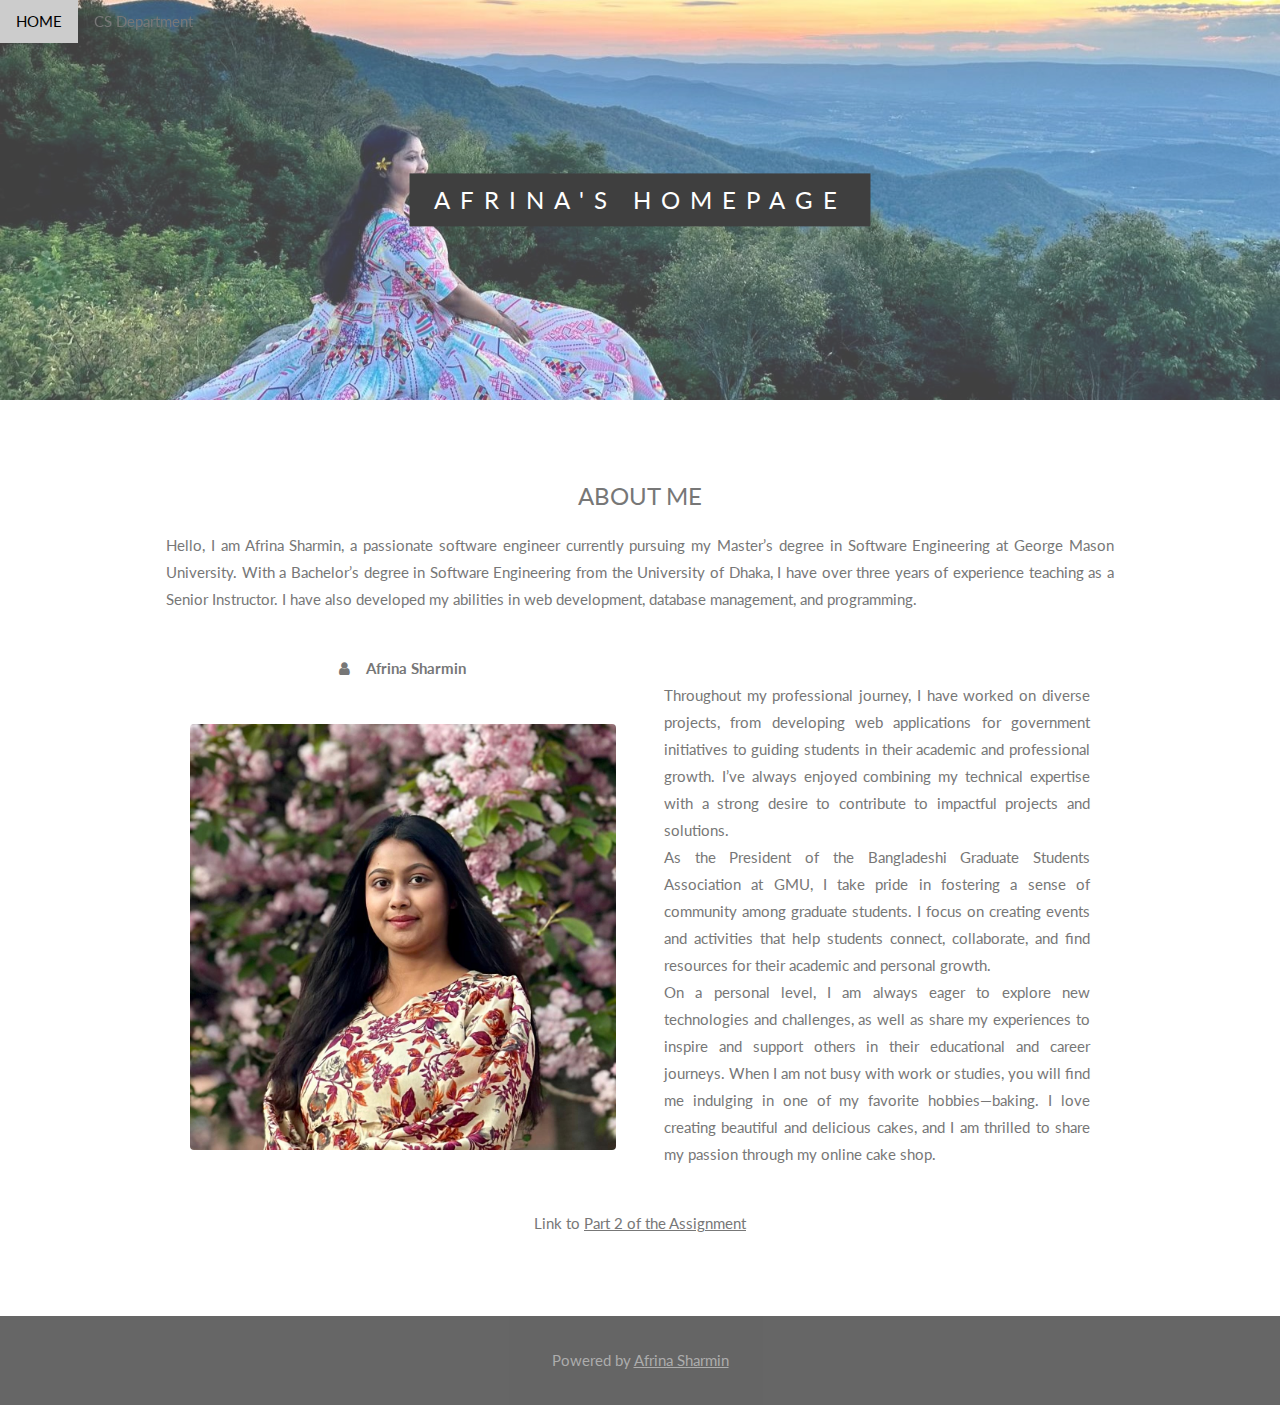
<file: index.html>
<!DOCTYPE html>
<html>
<head>
<title>Afrina's Homepage</title>
<meta charset="UTF-8">
<meta name="viewport" content="width=device-width, initial-scale=1">
<link rel="stylesheet" href="https://www.w3schools.com/w3css/4/w3.css">
<link rel="stylesheet" href="https://fonts.googleapis.com/css?family=Lato">
<link rel="stylesheet" href="https://cdnjs.cloudflare.com/ajax/libs/font-awesome/4.7.0/css/font-awesome.min.css">

<style>
body,h1,h2,h3,h4,h5,h6 {font-family: "Lato", sans-serif;}
body, html, p {
  height: 100%;
  color: #777;
  line-height: 1.8;
}

/* Create a Parallax Effect */
.bgimg {
  background-attachment: fixed;
  background-position: center;
  background-repeat: no-repeat;
  background-size: cover;
}

/* First image (Logo. Full height) */
.bgimg {
  background-image: url('img/bg.jpeg');
  min-height: 80%;
}

.w3-wide {letter-spacing: 10px;}
.w3-hover-opacity {cursor: pointer;}

/* Turn off parallax scrolling for tablets and phones */
@media only screen and (max-device-width: 1600px) {
  .bgimg{
    background-attachment: scroll;
    min-height: 400px;
  }
}
</style>
</head>

<body>

<!-- Navbar (sit on top) -->
<div class="w3-top">
  <div class="w3-bar" id="myNavbar">
    <a class="w3-bar-item w3-button w3-hover-black w3-hide-medium w3-hide-large w3-right" href="javascript:void(0);" onclick="toggleFunction()" title="Toggle Navigation Menu">
      <i class="fa fa-bars"></i>
    </a>
    <a href="#home" class="w3-bar-item w3-button">HOME</a>
    <!-- Part 2 of the Assignment 1 is linked here in navigation sention. Also created another one at bottom -->
    <a href="Part2/index.html" class="w3-bar-item w3-button">CS Department</a>
  </div>
</div>

<!-- First Parallax Image with Text -->
<div class="bgimg w3-display-container w3-opacity-min" id="home">
  <div class="w3-display-middle" style="white-space:nowrap;">
    <span class="w3-center w3-padding-large w3-black w3-xlarge w3-wide w3-animate-opacity">AFRINA'S HOMEPAGE</span>
  </div>
</div>

<!-- Container (About Section) -->
<div class="w3-content w3-container w3-padding-64" id="about">
  <h3 class="w3-center">ABOUT ME</h3>
  <!-- brief description of myself -->
  <p style="text-align: justify;">Hello, I am Afrina Sharmin, a passionate software engineer currently pursuing my Master’s degree in Software Engineering at George Mason University. With a Bachelor’s degree in Software Engineering from the University of Dhaka, I have over three years of experience teaching as a Senior Instructor. I have also developed my abilities in web development, database management, and programming. 
  </p>
  <div class="w3-row">
    <div class="w3-col m6 w3-center w3-padding-large">
      <p><b><i class="fa fa-user w3-margin-right"></i>Afrina Sharmin</b></p><br>
      <img src="img/pp.jpeg" class="w3-round w3-image" alt="Photo of Me" width="500" height="333">
    </div>

    <div class="w3-col m6 w3-padding-large">
    	<p style="text-align: justify;">   </br> Throughout my professional journey, I have worked on diverse projects, from developing web applications for government initiatives to guiding students in their academic and professional growth. I’ve always enjoyed combining my technical expertise with a strong desire to contribute to impactful projects and solutions. </br>
  		As the President of the Bangladeshi Graduate Students Association at GMU, I take pride in fostering a sense of community among graduate students. I focus on creating events and activities that help students connect, collaborate, and find resources for their academic and personal growth.</br>
  		On a personal level, I am always eager to explore new technologies and challenges, as well as share my experiences to inspire and support others in their educational and career journeys. When I am not busy with work or studies, you will find me indulging in one of my favorite hobbies—baking. I love creating beautiful and delicious cakes, and I am thrilled to share my passion through my online cake shop. </br></p>
    </div>
  </div> 

  <!-- Assignment 1 part 2 is linked here in this class web page. Also created a another one at top on navigation bar-->
  <p style="text-align:center;">Link to <a href="Part2/index.html">Part 2 of the Assignment </a></p> 
  
</div> 


<!-- Footer -->
<footer class="w3-center w3-black w3-padding-16 w3-opacity w3-hover-opacity-off">
  <p>Powered by <a href="index.html" title="W3.CSS" target="_blank" class="w3-hover-text-green">Afrina Sharmin</a></p>
</footer>
 
 <script>
// Modal Image Gallery
function onClick(element) {
  document.getElementById("img01").src = element.src;
  document.getElementById("modal01").style.display = "block";
  var captionText = document.getElementById("caption");
  captionText.innerHTML = element.alt;
}

// Change style of navbar on scroll
window.onscroll = function() {myFunction()};
function myFunction() {
    var navbar = document.getElementById("myNavbar");
    if (document.body.scrollTop > 100 || document.documentElement.scrollTop > 100) {
        navbar.className = "w3-bar" + " w3-card" + " w3-animate-top" + " w3-white";
    } else {
        navbar.className = navbar.className.replace(" w3-card w3-animate-top w3-white", "");
    }
}

// Used to toggle the menu on small screens when clicking on the menu button
function toggleFunction() {
    var x = document.getElementById("navDemo");
    if (x.className.indexOf("w3-show") == -1) {
        x.className += " w3-show";
    } else {
        x.className = x.className.replace(" w3-show", "");
    }
}
</script>

</body>
</html>
</file>
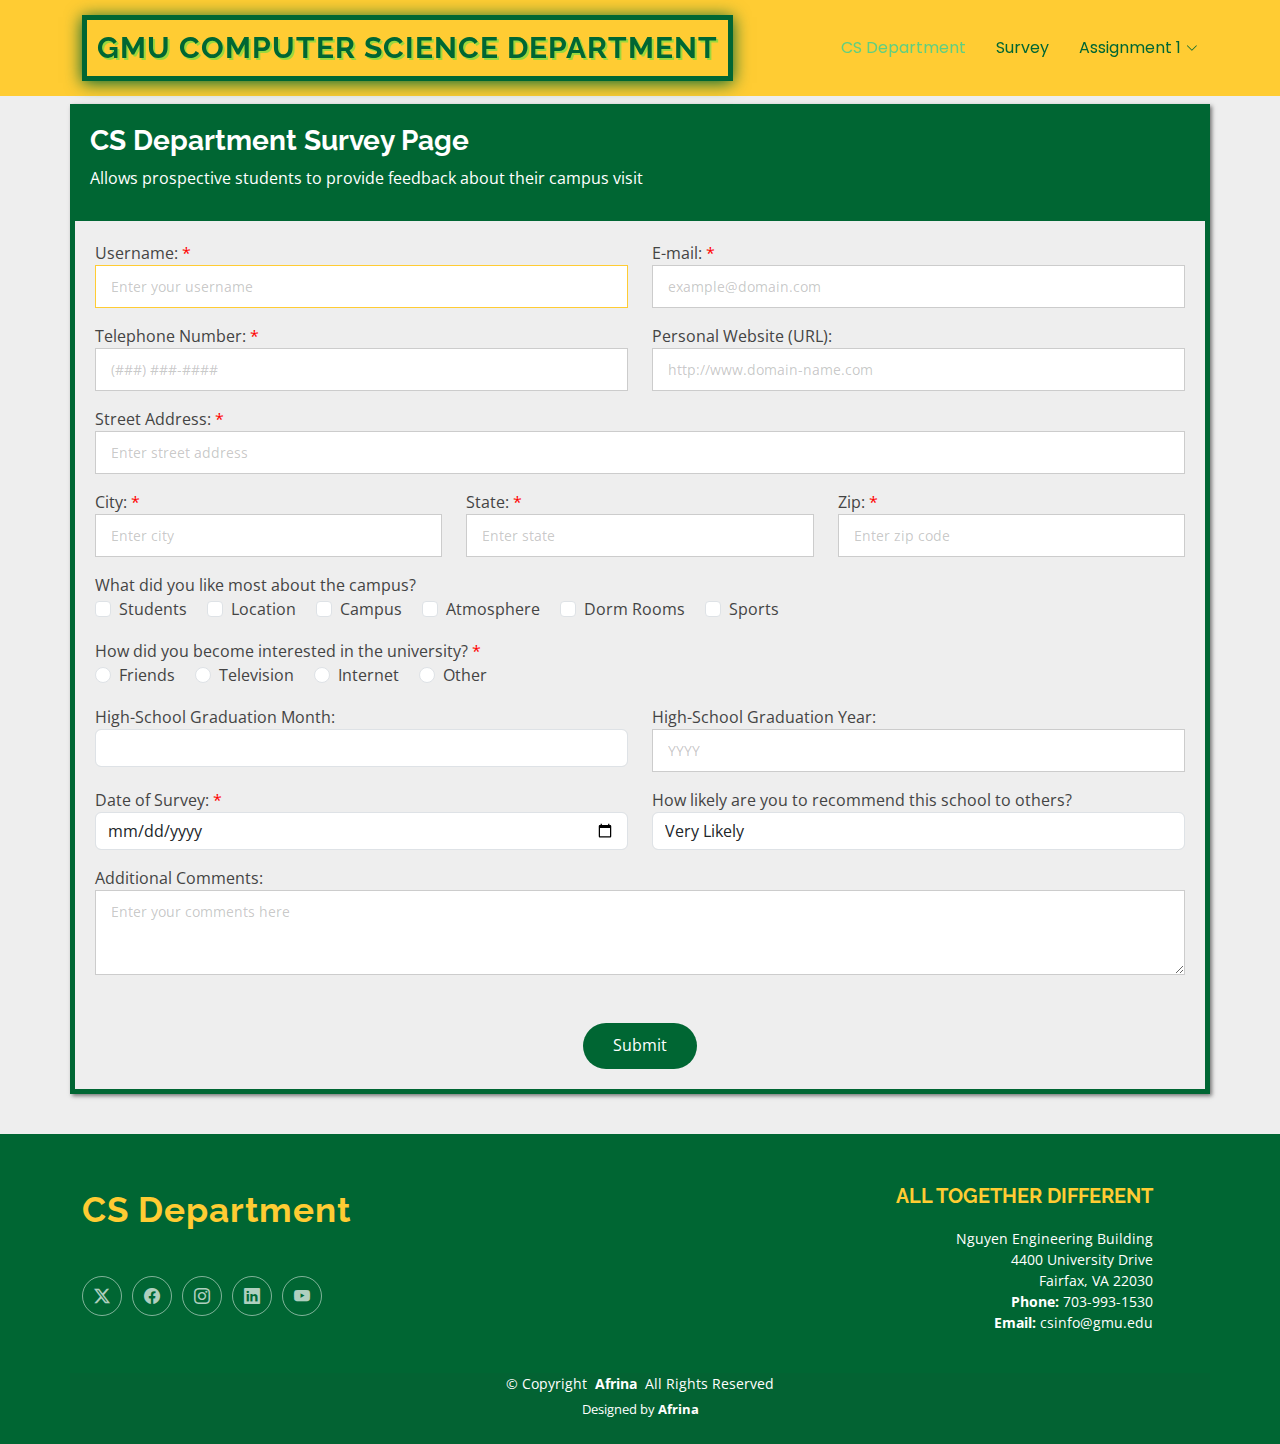
<file: Part2/survey.html>
<!DOCTYPE html>
<html lang="en">

<head>
  <meta charset="utf-8">
  <meta content="width=device-width, initial-scale=1.0" name="viewport">
  <title>Survey</title>
  <meta name="description" content="">
  <meta name="keywords" content="">

  <!-- Favicons -->
  <link href="assets/img/gmufavicon-square.gif" rel="icon">

  <!-- Fonts -->
  <link href="https://fonts.googleapis.com" rel="preconnect">
  <link href="https://fonts.gstatic.com" rel="preconnect" crossorigin>
  <link href="https://fonts.googleapis.com/css2?family=Open+Sans:ital,wght@0,300;0,400;0,500;0,600;0,700;0,800;1,300;1,400;1,500;1,600;1,700;1,800&family=Poppins:ital,wght@0,100;0,200;0,300;0,400;0,500;0,600;0,700;0,800;0,900;1,100;1,200;1,300;1,400;1,500;1,600;1,700;1,800;1,900&family=Raleway:ital,wght@0,100;0,200;0,300;0,400;0,500;0,600;0,700;0,800;0,900;1,100;1,200;1,300;1,400;1,500;1,600;1,700;1,800;1,900&display=swap" rel="stylesheet">

  <!-- Vendor CSS Files -->
  <link href="assets/vendor/bootstrap/css/bootstrap.min.css" rel="stylesheet">
  <link href="assets/vendor/bootstrap-icons/bootstrap-icons.css" rel="stylesheet">
  <link href="assets/vendor/aos/aos.css" rel="stylesheet">
  <link href="assets/vendor/glightbox/css/glightbox.min.css" rel="stylesheet">
  <link href="assets/vendor/swiper/swiper-bundle.min.css" rel="stylesheet">

  <!-- Main CSS File -->
  <link href="assets/css/main.css" rel="stylesheet">
  <link href="assets/css/myCSS.css" rel="stylesheet">

  <!-- =======================================================
  * Template Name: Mentor
  * Template URL: https://bootstrapmade.com/mentor-free-education-bootstrap-theme/
  * Updated: Aug 07 2024 with Bootstrap v5.3.3
  * Author: BootstrapMade.com
  * License: https://bootstrapmade.com/license/
  ======================================================== -->
</head>

<body class="index-page">

  <header id="header" class="header d-flex align-items-center sticky-top">
    <div class="container-fluid container-xl position-relative d-flex align-items-center">

      <a href="index.html" class="logo d-flex align-items-center me-auto">
        <h1 class="department-title">GMU Computer Science Department</h1>
      </a>

      <nav id="navmenu" class="navmenu">
        <ul>
          <li><a href="index.html" class="active">CS Department<br></a></li>
          <li><a href="survey.html">Survey</a></li>
          <li class="dropdown"><a href="#"><span>Assignment 1</span> <i class="bi bi-chevron-down toggle-dropdown"></i></a>
            <ul>
              <li><a href="../index.html">Part 1</a></li>
              <li><a href="index.html">Part 2</a></li>
            </ul>
          </li>
        </ul>
        <i class="mobile-nav-toggle d-xl-none bi bi-list"></i>
      </nav>

    </div>
  </header>

  <main class="main">

    <!-- MS Degree List Section -->
    <section id="contact" class="contact section" data-aos="fade-up" data-aos-delay="100">
      <div class="container survey">
        <div class="survey-title">
          <h3>CS Department Survey Page</h3>
          <p>Allows prospective students to provide feedback about their campus visit</p>
        </div>

        <div class="survey-form">
          <form class="row gy-3 php-email-form" autocomplete="on" action="" method="post" role="form">
            <div class="form-group col-md-6">
                <label for="username" class="required">Username:</label>
                <input type="text" class="form-control" id="username" placeholder="Enter your username" required autofocus>
            </div>

            <div class="form-group col-md-6">
                <label for="email" class="required">E-mail:</label>
                <input type="email" class="form-control" id="email" placeholder="example@domain.com" required>
            </div>

            <div class="form-group col-md-6">
                <label for="phone" class="required">Telephone Number:</label>
                <input type="tel" class="form-control" id="phone"  placeholder="(###) ###-####" pattern="\(\d{3}\) \d{3}-\d{4}" required>
            </div>

            <div class="form-group col-md-6">
                <label for="website">Personal Website (URL):</label>
                <input type="url" class="form-control" id="website" pattern="http://" placeholder="http://www.domain-name.com">
            </div>

            <div class="form-group">
                <label for="address" class="required">Street Address:</label>
                <input type="text" class="form-control" id="address" placeholder="Enter street address" required>
            </div>

            <div class="form-group col-md-4">
                <label for="city" class="required">City:</label>
                <input type="text" class="form-control" id="city" placeholder="Enter city" required>
            </div>

            <div class="form-group col-md-4">
                <label for="state" class="required">State:</label>
                <input type="text" class="form-control" id="state" placeholder="Enter state" required>
            </div>

            <div class="form-group col-md-4">
                <label for="zip" class="required">Zip:</label>
                <input type="text" class="form-control" id="zip" placeholder="Enter zip code" pattern="[0-9]{5}" required>
            </div>

            <!-- Checkbox for prospective students-->
            <div class="form-group">
                <label>What did you like most about the campus?</label><br>
                <div class="form-check form-check-inline">
                    <input type="checkbox" class="form-check-input" id="students" value="students">
                    <label for="students" class="form-check-label">Students</label>
                </div>
                <div class="form-check form-check-inline">
                    <input type="checkbox" class="form-check-input" id="location" value="location">
                    <label for="location" class="form-check-label">Location</label>
                </div>
                <div class="form-check form-check-inline">
                    <input type="checkbox" class="form-check-input" id="campus" value="campus">
                    <label for="campus" class="form-check-label">Campus</label>
                </div>
                <div class="form-check form-check-inline">
                    <input type="checkbox" class="form-check-input" id="atmosphere" value="atmosphere">
                    <label for="atmosphere" class="form-check-label">Atmosphere</label>
                </div>
                <div class="form-check form-check-inline">
                    <input type="checkbox" class="form-check-input" id="dorms" value="dorms">
                    <label for="dorms" class="form-check-label">Dorm Rooms</label>
                </div>
                <div class="form-check form-check-inline">
                    <input type="checkbox" class="form-check-input" id="sports" value="sports">
                    <label for="sports" class="form-check-label">Sports</label>
                </div>
            </div>

            <!-- Radio Button prospective students -->
            <div class="form-group">
                <label class="required">How did you become interested in the university?</label><br>
                <div class="form-check form-check-inline">
                    <input type="radio" class="form-check-input" id="friends" name="interest" value="friends" required>
                    <label for="friends" class="form-check-label">Friends</label>
                </div>
                <div class="form-check form-check-inline">
                    <input type="radio" class="form-check-input" id="tv" name="interest" value="tv">
                    <label for="tv" class="form-check-label">Television</label>
                </div>
                <div class="form-check form-check-inline">
                    <input type="radio" class="form-check-input" id="internet" name="interest" value="internet">
                    <label for="internet" class="form-check-label">Internet</label>
                </div>
                <div class="form-check form-check-inline">
                    <input type="radio" class="form-check-input" id="other" name="interest" value="other">
                    <label for="other" class="form-check-label">Other</label>
                </div>
            </div>

            <!-- Using Datalist -->
            <div class="form-group col-md-6">
                <label for="graduation-month">High-School Graduation Month:</label>
                <input list="months" class="form-control" id="graduation-month">
                <datalist id="months">
                    <option value="January">
                    <option value="February">
                    <option value="March">
                    <option value="April">
                    <option value="May">
                    <option value="June">
                    <option value="July">
                    <option value="August">
                    <option value="September">
                    <option value="October">
                    <option value="November">
                    <option value="December">
                </datalist>
            </div>

            <div class="form-group col-md-6">
                <label for="graduation-year">High-School Graduation Year:</label>
                <input type="text" class="form-control" id="graduation-year" placeholder="YYYY" pattern="[0-9]{4}" inputmode="numeric">
            </div>

            <div class="form-group col-md-6">
                <label for="survey-date" class="required">Date of Survey:</label>
                <input type="date" class="form-control" id="survey-date" required>
            </div>

            <div class="form-group col-md-6">
                <label for="recommendation">How likely are you to recommend this school to others?</label>
                <select class="form-control" id="recommendation">
                    <option value="very-likely">Very Likely</option>
                    <option value="likely">Likely</option>
                    <option value="unlikely">Unlikely</option>
                </select>
            </div>

            <div class="form-group">
                <label for="comments">Additional Comments:</label>
                <textarea class="form-control" id="comments" rows="3" placeholder="Enter your comments here"></textarea>
            </div>

            <div class="my-3">
              <div class="loading">Loading</div>
              <div class="error-message"></div>
              <div class="sent-message">Your message has been sent. Thank you!</div>
            </div>

            <div class="text-center">
              <button type="submit" class="btn btn-success" value="Submit">Submit</button>
            </div>
          </form>
        </div>
      </div>
    </section><!-- /MS Degree List Section -->

  </main>

  <footer id="footer" class="footer position-relative">

    <div class="container footer-top">
      <div class="row gy-2">
        <div class="col-lg-6 col-md-6 footer-about">
          <a href="index.html" class="logo d-flex align-items-center">
            <span class="sitename">CS Department</span>
          </a>
          <div class="footer-contact pt-3">
            
          </div>
          <div class="social-links d-flex mt-4">
            <a href="https://twitter.com/Mason_CEC"><i class="bi bi-twitter-x"></i></a>
            <a href="https://www.facebook.com/masoncec/"><i class="bi bi-facebook"></i></a>
            <a href="https://www.instagram.com/mason_cec/?hl=en"><i class="bi bi-instagram"></i></a>
            <a href="https://www.linkedin.com/school/george-mason-university-college-of-engineering-and-computing/"><i class="bi bi-linkedin"></i></a>
            <a href="https://www.youtube.com/@masoncec"><i class="bi bi-youtube"></i></a>
          </div>
        </div>

        <div class="col-lg-6 col-md-6 footer-newsletter">
          <h4>ALL TOGETHER DIFFERENT</h4>
          <p>Nguyen Engineering Building</br>
          4400 University Drive</br>
          Fairfax, VA 22030</br>
          <strong>Phone:</strong> <span>703-993-1530</span></br>
          <strong>Email:</strong> <span>csinfo@gmu.edu</span></p>
        </div>

      </div>
    </div>

    <div class="container copyright text-center mt-4">
      <p>&copy; <span>Copyright</span> <strong class="px-1 sitename">Afrina</strong> <span>All Rights Reserved</span></p>
      <div class="credits">
        Designed by <a href="http://swe642-h1.s3-website-us-east-1.amazonaws.com/"> Afrina</a>
      </div>
    </div>

  </footer>

  <!-- Scroll Top -->
  <a href="#" id="scroll-top" class="scroll-top d-flex align-items-center justify-content-center"><i class="bi bi-arrow-up-short"></i></a>

  <!-- Preloader -->
  <div id="preloader"></div>

  <!-- Vendor JS Files -->
  <script src="assets/vendor/bootstrap/js/bootstrap.bundle.min.js"></script>
  <script src="assets/vendor/php-email-form/validate.js"></script>
  <script src="assets/vendor/aos/aos.js"></script>
  <script src="assets/vendor/glightbox/js/glightbox.min.js"></script>
  <script src="assets/vendor/purecounter/purecounter_vanilla.js"></script>
  <script src="assets/vendor/swiper/swiper-bundle.min.js"></script>

  <!-- Main JS File -->
  <script src="assets/js/main.js"></script>

</body>

</html>
</file>
<file: Part2/assets/css/main.css>
/**
* Template Name: Mentor
* Template URL: https://bootstrapmade.com/mentor-free-education-bootstrap-theme/
* Updated: Aug 07 2024 with Bootstrap v5.3.3
* Author: BootstrapMade.com
* License: https://bootstrapmade.com/license/
*/

/*--------------------------------------------------------------
# Font & Color Variables
# Help: https://bootstrapmade.com/color-system/
--------------------------------------------------------------*/
/* Fonts */
:root {
  --default-font: "Open Sans",  system-ui, -apple-system, "Segoe UI", Roboto, "Helvetica Neue", Arial, "Noto Sans", "Liberation Sans", sans-serif, "Apple Color Emoji", "Segoe UI Emoji", "Segoe UI Symbol", "Noto Color Emoji";
  --heading-font: "Raleway",  sans-serif;
  --nav-font: "Poppins",  sans-serif;
}

/* Global Colors - The following color variables are used throughout the website. Updating them here will change the color scheme of the entire website */
:root { 
  --background-color: #eee; /* Light Gray Background color for the entire website, including individual sections */
  --default-color: #444444; /* Default color used for the majority of the text content across the entire website */
  --heading-color: #006633; /* GMU GREEN Color for headings, subheadings and title throughout the website */
  --accent-color: #006633; /* Accent color that represents your brand on the website. It's used for buttons, links, and other elements that need to stand out */
  --surface-color: #ffffff; /* The surface color is used as a background of boxed elements within sections, such as cards, icon boxes, or other elements that require a visual separation from the global background. */
  --contrast-color: #ffffff; /* Contrast color for text, ensuring readability against backgrounds of accent, heading, or default colors. */
}

/* Nav Menu Colors - The following color variables are used specifically for the navigation menu. They are separate from the global colors to allow for more customization options */
:root {
  --nav-color: #272828;  /* The default color of the main navmenu links */
  --nav-hover-color: #5fcf80; /* Applied to main navmenu links when they are hovered over or active */
  --nav-mobile-background-color: #ffffff; /* Used as the background color for mobile navigation menu */
  --nav-dropdown-background-color: #ffffff; /* Used as the background color for dropdown items that appear when hovering over primary navigation items */
  --nav-dropdown-color: #272828; /* Used for navigation links of the dropdown items in the navigation menu. */
  --nav-dropdown-hover-color: #5fcf80; /* Similar to --nav-hover-color, this color is applied to dropdown navigation links when they are hovered over. */
}

/* Color Presets - These classes override global colors when applied to any section or element, providing reuse of the sam color scheme. */

.light-background {
  --background-color: #eee;
  --surface-color: #ffffff;
}

.dark-background {
  --background-color: #060606;
  --default-color: #ffffff;
  --heading-color: #ffffff;
  --surface-color: #252525;
  --contrast-color: #ffffff;
}

/* Smooth scroll */
:root {
  scroll-behavior: smooth;
}

/*--------------------------------------------------------------
# General Styling & Shared Classes
--------------------------------------------------------------*/
body {
  color: var(--default-color);
  background-color: var(--background-color);
  font-family: var(--default-font);

}

a {
  color: var(--accent-color);
  text-decoration: none;
  transition: 0.3s;
}

a:hover {
  color: color-mix(in srgb, var(--accent-color), transparent 25%);
  text-decoration: none;
}

h1,
h2,
h3,
h4,
h5,
h6 {
  color: var(--heading-color);
  font-family: var(--heading-font);
}

/* PHP Email Form Messages
------------------------------*/
/*.php-email-form .error-message {
  display: none;
  background: #df1529;
  color: #ffffff;
  text-align: left;
  padding: 15px;
  margin-bottom: 24px;
  font-weight: 600;
}

.php-email-form .sent-message {
  display: none;
  color: #ffffff;
  background: #059652;
  text-align: center;
  padding: 15px;
  margin-bottom: 24px;
  font-weight: 600;
}

.php-email-form .loading {
  display: none;
  background: var(--surface-color);
  text-align: center;
  padding: 15px;
  margin-bottom: 24px;
}

.php-email-form .loading:before {
  content: "";
  display: inline-block;
  border-radius: 50%;
  width: 24px;
  height: 24px;
  margin: 0 10px -6px 0;
  border: 3px solid var(--accent-color);
  border-top-color: var(--surface-color);
  animation: php-email-form-loading 1s linear infinite;
}

@keyframes php-email-form-loading {
  0% {
    transform: rotate(0deg);
  }

  100% {
    transform: rotate(360deg);
  }
}*/

/* Pulsating Play Button
------------------------------*/
/*.pulsating-play-btn {
  width: 94px;
  height: 94px;
  background: radial-gradient(var(--accent-color) 50%, color-mix(in srgb, var(--accent-color), transparent 75%) 52%);
  border-radius: 50%;
  display: block;
  position: relative;
  overflow: hidden;
}

.pulsating-play-btn:before {
  content: "";
  position: absolute;
  width: 120px;
  height: 120px;
  animation-delay: 0s;
  animation: pulsate-play-btn 2s;
  animation-direction: forwards;
  animation-iteration-count: infinite;
  animation-timing-function: steps;
  opacity: 1;
  border-radius: 50%;
  border: 5px solid color-mix(in srgb, var(--accent-color), transparent 30%);
  top: -15%;
  left: -15%;
  background: rgba(198, 16, 0, 0);
}

.pulsating-play-btn:after {
  content: "";
  position: absolute;
  left: 50%;
  top: 50%;
  transform: translateX(-40%) translateY(-50%);
  width: 0;
  height: 0;
  border-top: 10px solid transparent;
  border-bottom: 10px solid transparent;
  border-left: 15px solid #fff;
  z-index: 100;
  transition: all 400ms cubic-bezier(0.55, 0.055, 0.675, 0.19);
}

.pulsating-play-btn:hover:before {
  content: "";
  position: absolute;
  left: 50%;
  top: 50%;
  transform: translateX(-40%) translateY(-50%);
  width: 0;
  height: 0;
  border: none;
  border-top: 10px solid transparent;
  border-bottom: 10px solid transparent;
  border-left: 15px solid #fff;
  z-index: 200;
  animation: none;
  border-radius: 0;
}

.pulsating-play-btn:hover:after {
  border-left: 15px solid var(--accent-color);
  transform: scale(20);
}

@keyframes pulsate-play-btn {
  0% {
    transform: scale(0.6, 0.6);
    opacity: 1;
  }

  100% {
    transform: scale(1, 1);
    opacity: 0;
  }
}*/

/*--------------------------------------------------------------
# Global Header
--------------------------------------------------------------*/
.header {
  color: var(--default-color);
  background-color: #fc3;
  padding: 15px 0;
  transition: all 0.5s;
  z-index: 997;
}

.header .logo {
  line-height: 1;
}

.header .logo img {
  max-height: 36px;
  margin-right: 8px;
}

.header .logo h1 {
  font-weight: 700;
  font-size: 30px;
  margin: 0;
  letter-spacing: 1px;
  text-transform: uppercase;
  color: var(--accent-color);
  text-shadow: 2px 2px #6bdd42ad;
}

.header .btn-getstarted,
.header .btn-getstarted:focus {
  color: var(--contrast-color);
  background: var(--accent-color);
  font-size: 14px;
  padding: 8px 25px;
  margin: 0 0 0 30px;
  border-radius: 50px;
  transition: 0.3s;
}

.header .btn-getstarted:hover,
.header .btn-getstarted:focus:hover {
  color: var(--contrast-color);
  background: color-mix(in srgb, var(--accent-color), transparent 15%);
}

@media (max-width: 1200px) {
  .header .logo {
    order: 1;
  }

  .header .btn-getstarted {
    order: 2;
    margin: 0 15px 0 0;
    padding: 6px 15px;
  }

  .header .navmenu {
    order: 3;
  }
}

.scrolled .header {
  box-shadow: 0px 0 18px rgba(0, 0, 0, 0.1);
}

/*--------------------------------------------------------------
# Navigation Menu
--------------------------------------------------------------*/
/* Navmenu - Desktop */
@media (min-width: 1200px) {
  .navmenu {
    padding: 0;
  }

  .navmenu ul {
    margin: 0;
    padding: 0;
    display: flex;
    list-style: none;
    align-items: center;
  }

  .navmenu li {
    position: relative;
  }

  .navmenu a,
  .navmenu a:focus {
    color: #006633;
    padding: 18px 15px;
    font-size: 16px;
    font-family: var(--nav-font);
    font-weight: 400;
    display: flex;
    align-items: center;
    justify-content: space-between;
    white-space: nowrap;
    transition: 0.3s;
  }

  .navmenu a i,
  .navmenu a:focus i {
    font-size: 12px;
    line-height: 0;
    margin-left: 5px;
    transition: 0.3s;
  }

  .navmenu li:last-child a {
    padding-right: 0;
  }

  .navmenu li:hover>a,
  .navmenu .active,
  .navmenu .active:focus {
    color: var(--nav-hover-color);
  }

  .navmenu .dropdown ul {
    margin: 0;
    padding: 10px 0;
    background: var(--nav-dropdown-background-color);
    display: block;
    position: absolute;
    visibility: hidden;
    left: 14px;
    top: 130%;
    opacity: 0;
    transition: 0.3s;
    border-radius: 4px;
    z-index: 99;
    box-shadow: 0px 0px 30px rgba(0, 0, 0, 0.1);
  }

  .navmenu .dropdown ul li {
    min-width: 200px;
  }

  .navmenu .dropdown ul a {
    padding: 10px 20px;
    font-size: 15px;
    text-transform: none;
    color: var(--nav-dropdown-color);
  }

  .navmenu .dropdown ul a i {
    font-size: 12px;
  }

  .navmenu .dropdown ul a:hover,
  .navmenu .dropdown ul .active:hover,
  .navmenu .dropdown ul li:hover>a {
    color: var(--nav-dropdown-hover-color);
  }

  .navmenu .dropdown:hover>ul {
    opacity: 1;
    top: 100%;
    visibility: visible;
  }

  .navmenu .dropdown .dropdown ul {
    top: 0;
    left: -90%;
    visibility: hidden;
  }

  .navmenu .dropdown .dropdown:hover>ul {
    opacity: 1;
    top: 0;
    left: -100%;
    visibility: visible;
  }
}

/* Navmenu - Mobile */
@media (max-width: 1199px) {
  .mobile-nav-toggle {
    color: var(--nav-color);
    font-size: 28px;
    line-height: 0;
    margin-right: 10px;
    cursor: pointer;
    transition: color 0.3s;
  }

  .navmenu {
    padding: 0;
    z-index: 9997;
  }

  .navmenu ul {
    display: none;
    list-style: none;
    position: absolute;
    inset: 60px 20px 20px 20px;
    padding: 10px 0;
    margin: 0;
    border-radius: 6px;
    background-color: var(--nav-mobile-background-color);
    border: 1px solid color-mix(in srgb, var(--default-color), transparent 90%);
    box-shadow: none;
    overflow-y: auto;
    transition: 0.3s;
    z-index: 9998;
  }

  .navmenu a,
  .navmenu a:focus {
    color: var(--nav-dropdown-color);
    padding: 10px 20px;
    font-family: var(--nav-font);
    font-size: 17px;
    font-weight: 500;
    display: flex;
    align-items: center;
    justify-content: space-between;
    white-space: nowrap;
    transition: 0.3s;
  }

  .navmenu a i,
  .navmenu a:focus i {
    font-size: 12px;
    line-height: 0;
    margin-left: 5px;
    width: 30px;
    height: 30px;
    display: flex;
    align-items: center;
    justify-content: center;
    border-radius: 50%;
    transition: 0.3s;
    background-color: color-mix(in srgb, var(--accent-color), transparent 90%);
  }

  .navmenu a i:hover,
  .navmenu a:focus i:hover {
    background-color: var(--accent-color);
    color: var(--contrast-color);
  }

  .navmenu a:hover,
  .navmenu .active,
  .navmenu .active:focus {
    color: var(--nav-dropdown-hover-color);
  }

  .navmenu .active i,
  .navmenu .active:focus i {
    background-color: var(--accent-color);
    color: var(--contrast-color);
    transform: rotate(180deg);
  }

  .navmenu .dropdown ul {
    position: static;
    display: none;
    z-index: 99;
    padding: 10px 0;
    margin: 10px 20px;
    background-color: var(--nav-dropdown-background-color);
    transition: all 0.5s ease-in-out;
  }

  .navmenu .dropdown ul ul {
    background-color: rgba(33, 37, 41, 0.1);
  }

  .navmenu .dropdown>.dropdown-active {
    display: block;
    background-color: rgba(33, 37, 41, 0.03);
  }

  .mobile-nav-active {
    overflow: hidden;
  }

  .mobile-nav-active .mobile-nav-toggle {
    color: #fff;
    position: absolute;
    font-size: 32px;
    top: 15px;
    right: 15px;
    margin-right: 0;
    z-index: 9999;
  }

  .mobile-nav-active .navmenu {
    position: fixed;
    overflow: hidden;
    inset: 0;
    background: rgba(33, 37, 41, 0.8);
    transition: 0.3s;
  }

  .mobile-nav-active .navmenu>ul {
    display: block;
  }
}

/*--------------------------------------------------------------
# Global Footer
--------------------------------------------------------------*/
.footer {
  color: #ffffff;
  background-color: #006633;
  font-size: 14px;
  position: relative;
}

.footer .footer-top {
  padding-top: 50px;
}

.footer .footer-about .logo {
  margin-bottom: 0;
}

.footer .footer-about .logo img {
  max-height: 40px;
  margin-right: 6px;
}

.footer .footer-about .logo span {
  font-size: 35px;
  font-weight: 700;
  letter-spacing: 1px;
  font-family: var(--heading-font);
  color: #ffcc33;
}

.footer .footer-about p {
  font-size: 14px;
  font-family: #ffff;
}

.footer .social-links a {
  display: flex;
  align-items: center;
  justify-content: center;
  width: 40px;
  height: 40px;
  border-radius: 50%;
  border: 1px solid color-mix(in srgb, #ffffff, transparent 50%);
  font-size: 16px;
  color: color-mix(in srgb, #ffffff, transparent 30%);
  margin-right: 10px;
  transition: 0.3s;
}

.footer .social-links a:hover {
  color: #ffffff;
  border-color: #ffffff;
}

.footer h4 {
  font-size: 20px;
  font-weight: bold;
  position: relative;
  padding-bottom: 12px;
  color: #ffcc33;
}

.footer .footer-links {
  margin-bottom: 30px;
}

.footer .footer-links ul {
  list-style: none;
  padding: 0;
  margin: 0;
}

.footer .footer-links ul i {
  padding-right: 2px;
  font-size: 12px;
  line-height: 0;
}

.footer .footer-links ul li {
  padding: 10px 0;
  display: flex;
  align-items: center;
}

.footer .footer-links ul li:first-child {
  padding-top: 0;
}

.footer .footer-links ul a {
  color: color-mix(in srgb, var(--default-color), transparent 30%);
  display: inline-block;
  line-height: 1;
}

.footer .footer-links ul a:hover {
  color: var(--accent-color);
}

.footer .footer-contact p {
  margin-bottom: 5px;
}

.footer .footer-newsletter .newsletter-form {
  margin-top: 30px;
  margin-bottom: 15px;
  padding: 6px 8px;
  position: relative;
  border-radius: 50px;
  border: 1px solid color-mix(in srgb, var(--default-color), transparent 80%);
  display: flex;
  background-color: var(--surface-color);
  transition: 0.3s;
}

.footer .footer-newsletter .newsletter-form:focus-within {
  border-color: var(--accent-color);
}

.footer .footer-newsletter .newsletter-form input[type=email] {
  border: 0;
  padding: 4px 8px;
  width: 100%;
  background-color: var(--surface-color);
  color: var(--default-color);
}

.footer .footer-newsletter .newsletter-form input[type=email]:focus-visible {
  outline: none;
}

.footer .footer-newsletter .newsletter-form input[type=submit] {
  border: 0;
  font-size: 16px;
  padding: 0 20px 2px 20px;
  margin: -7px -8px -7px 0;
  background: var(--accent-color);
  color: var(--contrast-color);
  transition: 0.3s;
  border-radius: 50px;
}

.footer .footer-newsletter .newsletter-form input[type=submit]:hover {
  background: color-mix(in srgb, var(--accent-color), transparent 20%);
}

.footer .copyright {
  padding-bottom: 25px;
  background-color: color-mix(in srgb, var(--default-color), transparent 95%);
}

.footer .copyright p {
  margin-bottom: 0;
}

.footer .credits {
  margin-top: 6px;
  font-size: 13px;
}

.credits a {
  color: #ffffff;
  font-weight: bold;
}

/*--------------------------------------------------------------
# Preloader
--------------------------------------------------------------*/
#preloader {
  position: fixed;
  inset: 0;
  z-index: 999999;
  overflow: hidden;
  background: var(--background-color);
  transition: all 0.6s ease-out;
}

#preloader:before {
  content: "";
  position: fixed;
  top: calc(50% - 30px);
  left: calc(50% - 30px);
  border: 6px solid #ffffff;
  border-color: var(--accent-color) transparent var(--accent-color) transparent;
  border-radius: 50%;
  width: 60px;
  height: 60px;
  animation: animate-preloader 1.5s linear infinite;
}

@keyframes animate-preloader {
  0% {
    transform: rotate(0deg);
  }

  100% {
    transform: rotate(360deg);
  }
}

/*--------------------------------------------------------------
# Scroll Top Button
--------------------------------------------------------------*/
.scroll-top {
  position: fixed;
  visibility: hidden;
  opacity: 0;
  right: 15px;
  bottom: -15px;
  z-index: 99999;
  background-color: #ffcc33;
  width: 44px;
  height: 44px;
  border-radius: 50px;
  transition: all 0.4s;
}

.scroll-top i {
  font-size: 24px;
  color: #006633;
  line-height: 0;
}

.scroll-top:hover {
  background-color: #fff;
  color: var(--contrast-color);
}

.scroll-top.active {
  visibility: visible;
  opacity: 1;
  bottom: 15px;
}

/*--------------------------------------------------------------
# Disable aos animation delay on mobile devices
--------------------------------------------------------------*/
@media screen and (max-width: 768px) {
  [data-aos-delay] {
    transition-delay: 0 !important;
  }
}

/*--------------------------------------------------------------
# Global Page Titles & Breadcrumbs
--------------------------------------------------------------*/
.page-title {
  --default-color: var(--contrast-color);
  --background-color: var(--accent-color);
  --heading-color: var(--contrast-color);
  color: var(--default-color);
  background-color: var(--background-color);
  position: relative;
}

.page-title .heading {
  padding: 80px 0;
  border-top: 1px solid color-mix(in srgb, var(--default-color), transparent 90%);
}

.page-title .heading h1 {
  font-size: 38px;
  font-weight: 700;
}

.page-title nav {
  background-color: color-mix(in srgb, var(--accent-color) 90%, black 5%);
  padding: 20px 0;
}

.page-title nav a {
  color: var(--default-color);
}

.page-title nav ol {
  display: flex;
  flex-wrap: wrap;
  list-style: none;
  margin: 0;
  font-size: 16px;
  font-weight: 600;
}

.page-title nav ol li+li {
  padding-left: 10px;
}

.page-title nav ol li+li::before {
  content: "/";
  display: inline-block;
  padding-right: 10px;
  color: color-mix(in srgb, var(--default-color), transparent 70%);
}

/*--------------------------------------------------------------
# Global Sections
--------------------------------------------------------------*/
section,
.section {
  color: var(--default-color);
  background-color: var(--background-color);
  padding: 60px 0;
  scroll-margin-top: 900px;
  overflow: clip;
}

@media (max-width: 1199px) {

  section,
  .section {
    scroll-margin-top: 66px;
  }
}

/*--------------------------------------------------------------
# Global Section Titles
--------------------------------------------------------------*/
.section-title {
  padding-bottom: 60px;
  position: relative;
}

.section-title h2 {
  font-size: 14px;
  font-weight: 500;
  padding: 0;
  line-height: 1px;
  margin: 0;
  letter-spacing: 1.5px;
  text-transform: uppercase;
  color: #ffcc33;
  position: relative;
}

.section-title h2::after {
  content: "";
  width: 120px;
  height: 1px;
  display: inline-block;
  background: var(--accent-color);
  margin: 4px 10px;
}

.section-title p {
  color: var(--heading-color);
  margin: 0;
  font-size: 36px;
  font-weight: 700;
  font-family: var(--nav-font);
  text-transform: uppercase;
}

/*--------------------------------------------------------------
# Hero Section
--------------------------------------------------------------*/
.hero {
  width: 100%;
  min-height: 80vh;
  position: relative;
  padding: 80px 0;
  display: flex;
  align-items: center;
  justify-content: center;
  color: var(--default-color);
}

.hero img {
  position: absolute;
  inset: 0;
  display: block;
  width: 100%;
  height: 100%;
  object-fit: cover;
  z-index: 1;
}

.hero:before {
  content: "";
  background: color-mix(in srgb, var(--background-color), transparent 60%);
  position: absolute;
  inset: 0;
  z-index: 2;
}

.hero .container {
  position: relative;
  z-index: 3;
}

.hero h2 {
  margin: 0;
  font-size: 48px;
  font-weight: 700;
}

.hero p {
  color: color-mix(in srgb, var(--default-color), transparent 20%);
  margin: 10px 0 0 0;
  font-size: 24px;
}

.hero .btn-get-started {
  font-weight: 500;
  font-size: 15px;
  letter-spacing: 1px;
  display: inline-block;
  padding: 8px 35px 10px 35px;
  border-radius: 50px;
  transition: 0.4s;
  margin-top: 30px;
  border: 2px solid var(--default-color);
  color: var(--default-color);
}

.hero .btn-get-started:hover {
  background: var(--accent-color);
  border: 2px solid var(--accent-color);
}

@media (max-width: 768px) {
  .hero h2 {
    font-size: 32px;
  }

  .hero p {
    font-size: 18px;
  }
}

/*--------------------------------------------------------------
# About Section
--------------------------------------------------------------*/
.about .content h3 {
  font-size: 2rem;
  font-weight: 700;
}

.about .content ul {
  list-style: none;
  padding: 0;
}

.about .content ul li {
  padding-bottom: 10px;
}

.about .content ul i {
  font-size: 1.25rem;
  margin-right: 4px;
  color: var(--accent-color);
}

.about .content p:last-child {
  margin-bottom: 0;
}

.about .content .read-more {
  background: var(--accent-color);
  color: var(--contrast-color);
  font-family: var(--heading-font);
  font-weight: 500;
  font-size: 15px;
  letter-spacing: 1px;
  padding: 10px 24px 12px 24px;
  border-radius: 50px;
  transition: 0.3s;
  display: inline-flex;
  align-items: center;
  justify-content: center;
}

.about .content .read-more i {
  font-size: 18px;
  margin-left: 5px;
  line-height: 0;
  transition: 0.3s;
}

.about .content .read-more:hover {
  background: color-mix(in srgb, var(--accent-color), transparent 20%);
  padding-right: 19px;
}

.about .content .read-more:hover i {
  margin-left: 10px;
}


/*--------------------------------------------------------------
# Contact Section
--------------------------------------------------------------*/
.contact {
  padding-top: 8px;
  padding-bottom: 40px;
}

.contact .info-item+.info-item {
  margin-top: 40px;
}

.contact .info-item i {
  color: var(--contrast-color);
  background: var(--accent-color);
  font-size: 20px;
  width: 48px;
  height: 48px;
  display: flex;
  justify-content: center;
  align-items: center;
  border-radius: 50px;
  transition: all 0.3s ease-in-out;
  margin-right: 15px;
}

.contact .info-item h3 {
  padding: 0;
  font-size: 18px;
  font-weight: 700;
  margin-bottom: 5px;
}

.contact .info-item p {
  padding: 0;
  margin-bottom: 0;
  font-size: 14px;
}

.contact .php-email-form {
  height: 100%;
}

.contact .php-email-form input[type=text],
.contact .php-email-form input[type=email],
.contact .php-email-form input[type=tel],
.contact .php-email-form input[type=url],
.contact .php-email-form textarea {
  font-size: 14px;
  padding: 10px 15px;
  box-shadow: none;
  border-radius: 0;
  color: var(--default-color);
  background-color: #ffffff;
  border-color: color-mix(in srgb, var(--default-color), transparent 80%);
}

/*GMU yellow color on focus the input element*/
.contact .php-email-form input:focus,
.contact .php-email-form input[type=text]:focus,
.contact .php-email-form input[type=email]:focus,
.contact .php-email-form input[type=tel]:focus,
.contact .php-email-form input[type=url]:focus,
.contact .php-email-form input[type=date]:focus,
.contact .php-email-form textarea:focus {
  border-color: #ffcc33; 
}


.contact .php-email-form input[type=text]::placeholder,
.contact .php-email-form input[type=email]::placeholder,
.contact .php-email-form input[type=tel]::placeholder,
.contact .php-email-form input[type=url]::placeholder,
.contact .php-email-form textarea::placeholder {
  color: color-mix(in srgb, var(--default-color), transparent 70%);
}

.contact .php-email-form button[type=submit] {
  color: var(--contrast-color);
  background: #006633;
  border: 0;
  padding: 10px 30px 12px 30px;
  transition: 0.4s;
  border-radius: 50px;
}

.contact .php-email-form button[type=submit]:hover {
  background: color-mix(in srgb, var(--accent-color), transparent 20%);
}

.contact .php-email-form input.form-check-input:checked{
  background-color: #ffcc33;
  border-color: #ffcc33;
}

/*--------------------------------------------------------------
# Starter Section Section
--------------------------------------------------------------*/
.starter-section {
  /* Add your styles here */
}
</file>
<file: Part2/assets/css/myCSS.css>
/*My own css over the bootstrap template*/

/*body {
  background-color: #d7d7d79e !important; 

}*/

.department-title {
  border: 5px solid #006633;
  box-shadow: 0 .125rem 1rem rgb(0, 102, 51);
  padding: 10px;
  color: #006633;
}

.about p {
  text-align: justify;
}

.degrees ul i {
  font-size: 1.25rem;
  margin-right: 4px;
  color: #FFCC33;
}

.degrees ul {
  list-style: none;
}

table {
  border: 5px solid;
  border-collapse: collapse;
}

.programs td{
  vertical-align: middle;
}

.footer-newsletter {
  text-align: right;
  padding-right: 5%;
}

.survey {
  border: 5px solid #006633;
  box-shadow: 2px 2px 4px rgba(0, 0, 0, 0.5);
  padding: 0px;
}

.survey-title {
  background-color: #006633;
  border: 5px solid #006633;
  padding: 10px;
  color: #fff;
}

.survey-title h3{
  color: #fff;
  font-weight: bold;
}

.survey-form {
  padding: 20px;
}

.link-to_survey-page p{
  color: var(--default-color);
  font-family: var(--default-font);
  font-size: var(--default-size);
  text-transform: none;
}

.required:after {
    content: " *";
    color: red;
}

.contact .php-email-form .error-message {
  display: none;
  color: #fff;
  background: #c26d55;
  text-align: left;
  padding: 15px;
  font-weight: 600;
}

.contact .php-email-form .error-message br+br {
  margin-top: 25px;
}

.contact .php-email-form .sent-message {
  display: none;
  color: #fff;
  background: #18d26e;
  text-align: center;
  padding: 15px;
  font-weight: 600;
}

.contact .php-email-form .loading {
  display: none;
  background: #fff;
  text-align: center;
  padding: 15px;
}

.contact .php-email-form .loading:before {
  content: "";
  display: inline-block;
  border-radius: 50%;
  width: 24px;
  height: 24px;
  margin: 0 10px -6px 0;
  border: 3px solid #18d26e;
  border-top-color: #eee;
  animation: animate-loading 1s linear infinite;
}
</file>
